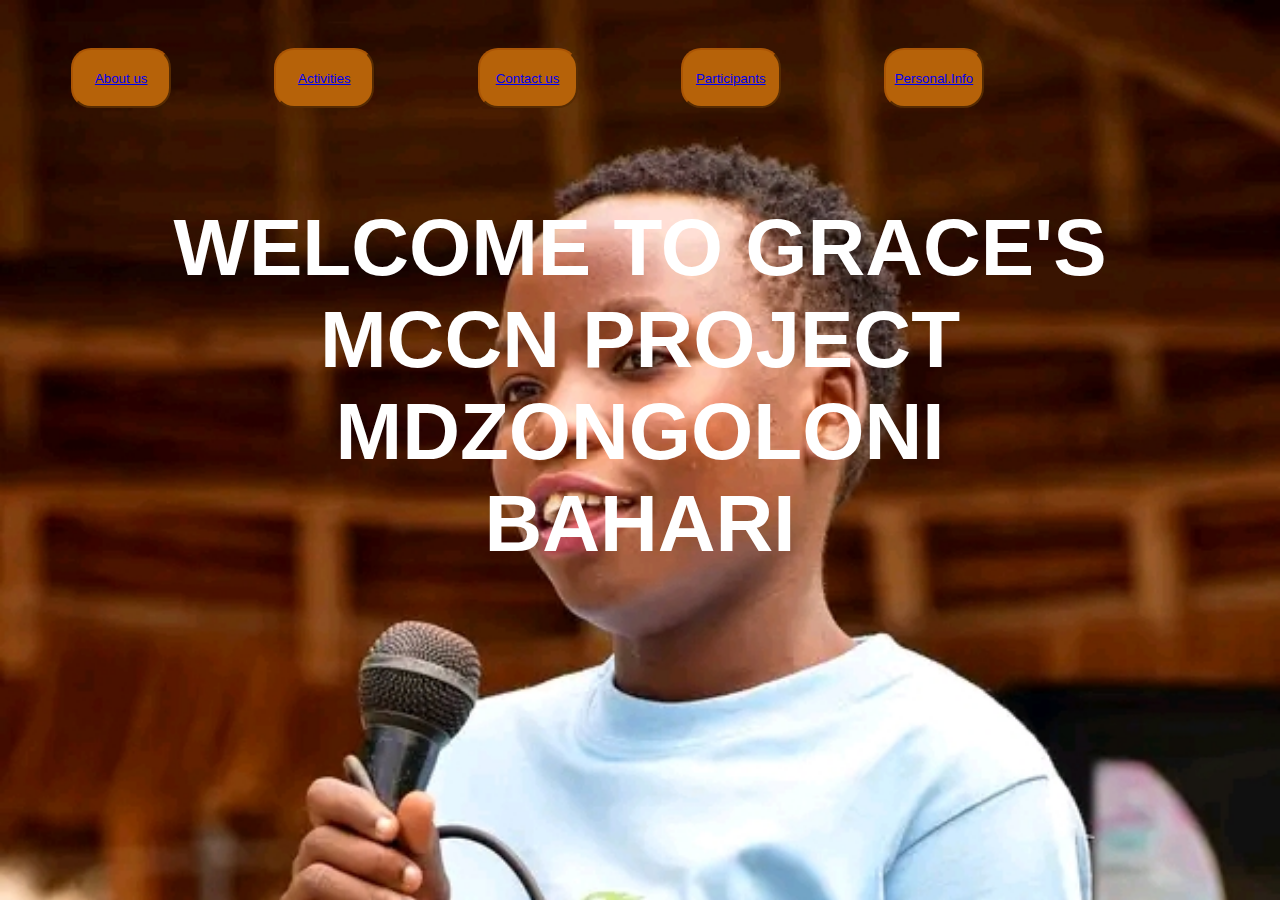
<file: index.html>
<!DOCTYPE html>
<html lang="en">
<head>
    <meta charset="UTF-8">
    <meta http-equiv="X-UA-Compatible" content="IE=edge">
    <meta name="viewport" content="width=device-width, initial-scale=1.0">
    <title>GRACE'S MCCN PROJECT</title>
     <link rel="stylesheet" href="https://cdnjs.cloudflare.com/ajax/libs/font-awesome/4.7.0/css/font-awesome.min.css">
    <link rel="stylesheet" href="style.css">
</head>
<body>
    <div class="content">
        <button><a href="aboutus.html">About us</a></button>
        <button><a href="activities.html">Activities</a></button>
        <button><a href="contact.html">Contact us</a></button>
        <button><a href="participants.html">Participants</a></button>
        <button><a href="personal.html">Personal.Info</a></button>
        </div>
        
    
    <div class="container"><h1>WELCOME TO GRACE'S <br>MCCN PROJECT <br>MDZONGOLONI <br>BAHARI</h1></div>


</body>
</html>
</file>
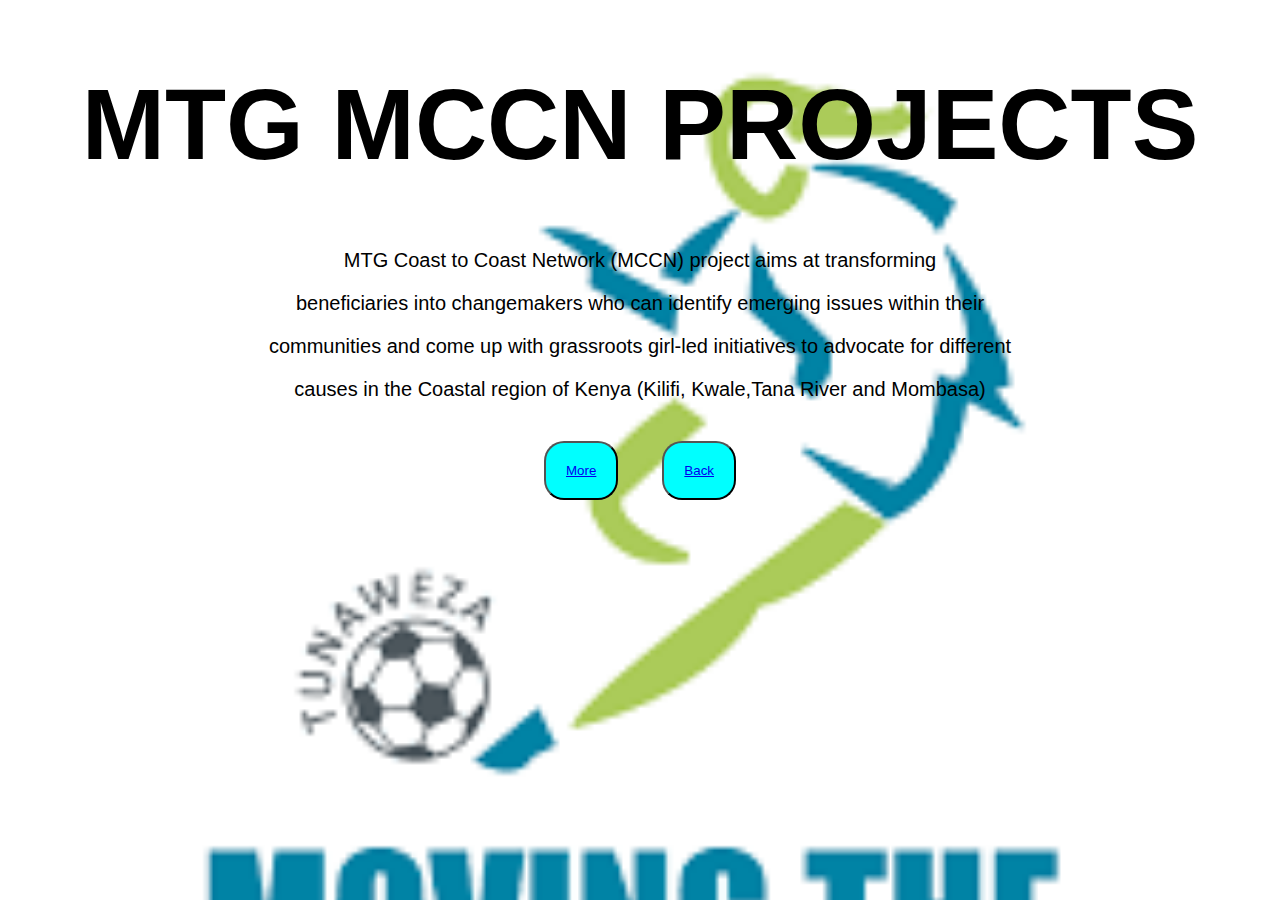
<file: aboutus.html>
<!DOCTYPE html>
<html lang="en">
<head>
    <meta charset="UTF-8">
    <meta http-equiv="X-UA-Compatible" content="IE=edge">
    <meta name="viewport" content="width=device-width, initial-scale=1.0">
    <title>GRACE'S MCCN PROJECT</title>
    <link rel="stylesheet" href="aboutus.css">
</head>
<body>

  <div class="about">
    <h1>MTG MCCN PROJECTS</h1>
    <p>MTG Coast to Coast Network (MCCN) project  aims at transforming </p>
    <p> beneficiaries into changemakers who can identify emerging issues within their </p>
    <p>communities and come up with grassroots girl-led initiatives to advocate for different </p> 
    <p>causes in the Coastal region of Kenya (Kilifi, Kwale,Tana River and Mombasa)</p>
    
    
    <button id="butn"><a href="aboutus2.html">More</a></button>
    <button id="butn2"><a href="index.html">Back</a></button>
  </div>  
</body>
</html>
</file>
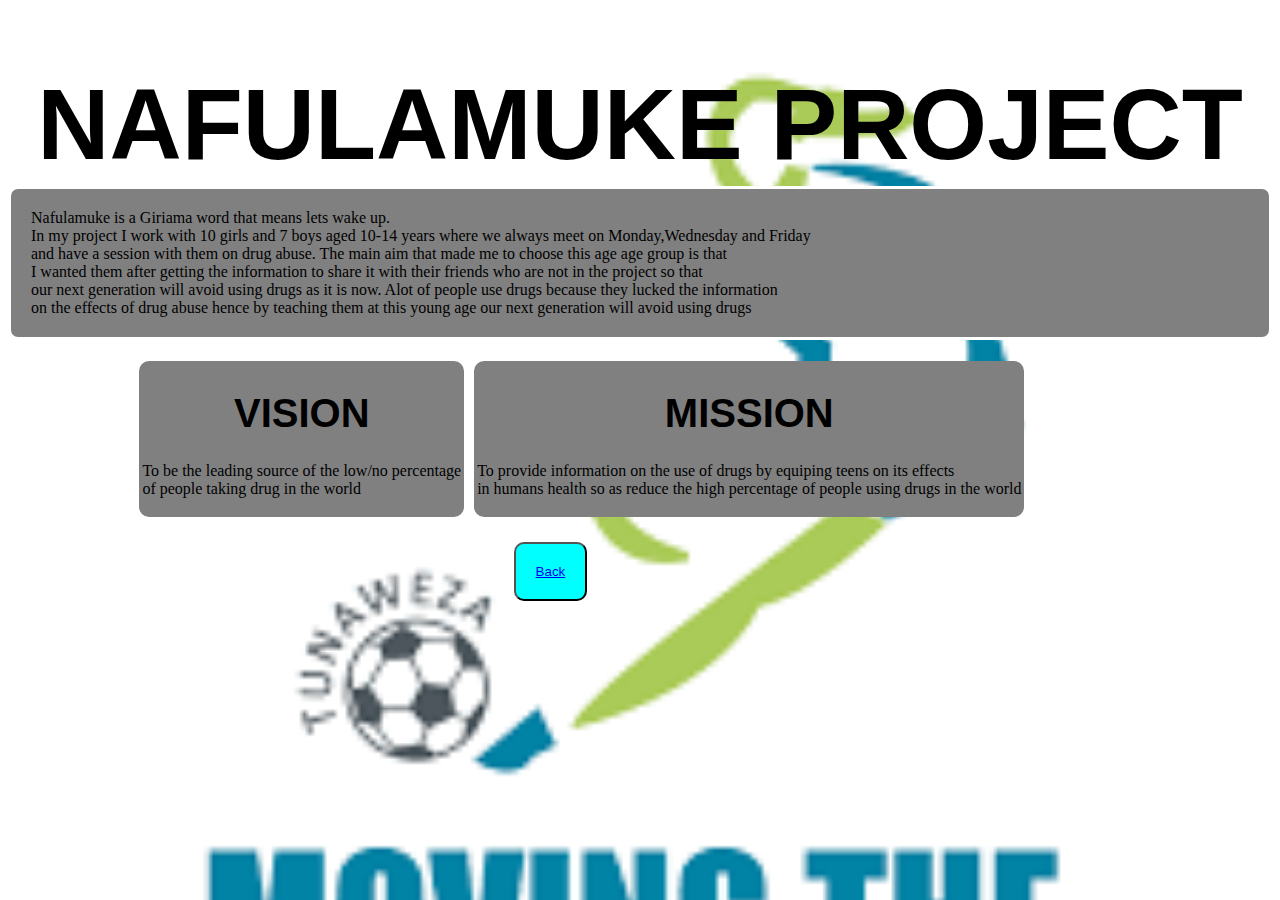
<file: aboutus2.html>
<!DOCTYPE html>
<html lang="en">
<head>
    <meta charset="UTF-8">
    <meta http-equiv="X-UA-Compatible" content="IE=edge">
    <meta name="viewport" content="width=device-width, initial-scale=1.0">
    <title>GRACE'S MCCN PROJECT</title>
    <link rel="stylesheet" href="aboutus2.css">
</head>
<body>
    <div class="project">
        <h1>NAFULAMUKE PROJECT</h1> 
        <p id="par">Nafulamuke is a Giriama word that means lets wake up. <br>
        In my project I work with 10 girls and 7 boys aged 10-14 years where we always meet on 
        Monday,Wednesday and Friday <br>
    and have a session with them on drug abuse. The main aim that made me to choose this age age group is that <br>
I wanted them after getting the information to share it with their friends who are not in the project so that <br>
our next generation will avoid using drugs as it is now. Alot of people use  drugs because they lucked the information <br>
on the effects of drug abuse hence by teaching them at this young age our next generation will avoid using drugs</p>
    </div>
<div class="both">
<div class="mission">
    <h1 id="vis">VISION</h1> 
    <p>To be the leading source of the low/no percentage <br>
    of people taking drug in the world</p>
</div>
    
 <div class="vision">
    <h1 id="mis">MISSION</h1>
    <p>To provide information on the use of drugs by  equiping teens on its effects <br>
    in humans health so as reduce the high percentage  of people using drugs in the world</p>
 
 </div>  
 </div>
 <button id="butn3"><a href="index.html">Back</a></button>
</body>
</html>
</file>
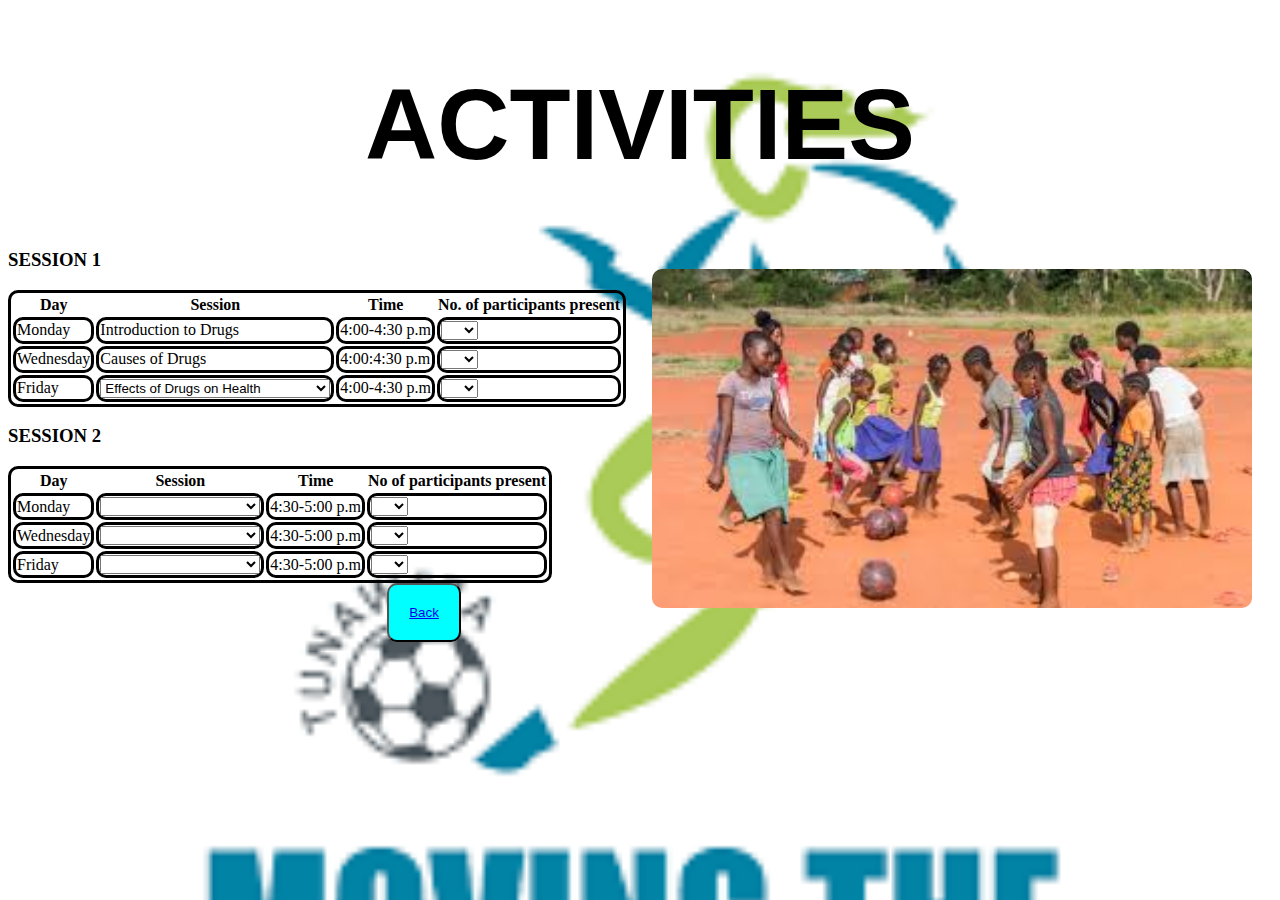
<file: activities.html>
<!DOCTYPE html>
<html lang="en">
<head>
    <meta charset="UTF-8">
    <meta http-equiv="X-UA-Compatible" content="IE=edge">
    <meta name="viewport" content="width=device-width, initial-scale=1.0">
    <title>GRACE'S MCCN PROJECT</title>
    <link rel="stylesheet" href="activities.css">
</head>
<body>
    <div class="tables">
        <h1>ACTIVITIES</h1>
        <img src="/images/imge9.jpeg" id="imge9">
        <h3>SESSION 1</h3>
        <table class="table">
            <tr>
                <th>Day</th>
                <th>Session</th>
                <th>Time</th>
                <th>No. of participants present</th>

            </tr>
            <tr>
                <td>Monday</td>
                <td>Introduction to Drugs</td>
                <td>4:00-4:30 p.m</td>
                <td><select>
                    <option></option>
                    <option>1</option>
                    <option>2</option>
                    <option>3</option>
                    <option>4</option>
                    <option>5</option>
                    <option>6</option>
                    <option>7</option>
                    <option>8</option>
                    <option>9</option>
                    <option>10</option>
                    <option>11</option>
                    <option>12</option>
                    <option>13</option>
                    <option>14</option>
                    <option>15</option>
                    <option>16</option>
                    <option>17</option>
                </select></td>
            </tr>
            <tr>
                <td>Wednesday</td>
                <td>Causes of Drugs</td>
                <td>4:00:4:30 p.m</td>
                <td><select>
                    <option></option>
                    <option>1</option>
                    <option>2</option>
                    <option>3</option>
                    <option>4</option>
                    <option>5</option>
                    <option>6</option>
                    <option>7</option>
                    <option>8</option>
                    <option>9</option>
                    <option>10</option>
                    <option>11</option>
                    <option>12</option>
                    <option>13</option>
                    <option>14</option>
                    <option>15</option>
                    <option>16</option>
                    <option>17</option>
                </select></td>
            </tr>
            <tr>
                <td>Friday</td>
                <td><select>
                    <option>Effects of Drugs on Health</option>
                    <option>Effects of Drugs for the Community</option>
                    <option>Social Effects of Drugs</option>
                    <option>Psychological Effects of Drugs</option>
                </select></td>
                <td>4:00-4:30 p.m</td>
                <td><select>
                    <option></option>
                    <option>1</option>
                    <option>2</option>
                    <option>3</option>
                    <option>4</option>
                    <option>5</option>
                    <option>6</option>
                    <option>7</option>
                    <option>8</option>
                    <option>9</option>
                    <option>10</option>
                    <option>11</option>
                    <option>12</option>
                    <option>13</option>
                    <option>14</option>
                    <option>15</option>
                    <option>16</option>
                    <option>17</option>
                </select></td>
            </tr>
            </table>
<h3>SESSION 2</h3>
            <table class="table2">
                <tr>
                    <th>Day</th>
                    <th>Session</th>
                    <th>Time</th>
                    <th>No of participants present</th>
                </tr>
                <tr>
                    <td>Monday</td>
                    <td><select>
                        <option></option>
                        <option>Passing and controlling</option>
                        <option>Receiving and turning</option>
                        <option>Heading</option>
                        <option>Shooting</option>
                        <option>Juggling</option>
                        <option>Dribbling</option>
                         </select></td>
                         <td>4:30-5:00 p.m</td>
                         <td><select>
                            <option></option>
                            <option>1</option>
                            <option>2</option>
                            <option>3</option>
                            <option>4</option>
                            <option>5</option>
                            <option>6</option>
                            <option>7</option>
                            <option>8</option>
                            <option>9</option>
                            <option>10</option>
                            <option>11</option>
                            <option>12</option>
                            <option>13</option>
                            <option>14</option>
                            <option>15</option>
                            <option>16</option>
                            <option>17</option>
                        </select></td>
                </tr>
                <tr>
                    <td>Wednesday</td>
                    <td><select>
                        <option></option>
                        <option>Passing and controlling</option>
                        <option>Receiving and turning</option>
                        <option>Heading</option>
                        <option>Shooting</option>
                        <option>Juggling</option>
                        <option>Dribbling</option>
                         </select></td>

                         <td>4:30-5:00 p.m</td>
                         <td><select>
                            <option></option>
                            <option>1</option>
                            <option>2</option>
                            <option>3</option>
                            <option>4</option>
                            <option>5</option>
                            <option>6</option>
                            <option>7</option>
                            <option>8</option>
                            <option>9</option>
                            <option>10</option>
                            <option>11</option>
                            <option>12</option>
                            <option>13</option>
                            <option>14</option>
                            <option>15</option>
                            <option>16</option>
                            <option>17</option>
                        </select></td>
                </tr>
                <tr>
                    <td>Friday</td>
                    <td><select>
                        <option></option>
                        <option>Passing and controlling</option>
                        <option>Receiving and turning</option>
                        <option>Heading</option>
                        <option>Shooting</option>
                        <option>Juggling</option>
                        <option>Dribbling</option>
                         </select></td>
                         <td>4:30-5:00 p.m</td>
                         <td><select>
                            <option></option>
                            <option>1</option>
                            <option>2</option>
                            <option>3</option>
                            <option>4</option>
                            <option>5</option>
                            <option>6</option>
                            <option>7</option>
                            <option>8</option>
                            <option>9</option>
                            <option>10</option>
                            <option>11</option>
                            <option>12</option>
                            <option>13</option>
                            <option>14</option>
                            <option>15</option>
                            <option>16</option>
                            <option>17</option>
                        </select></td>
                </tr>
            </table>
            <button><a href="index.html">Back</a></button>
    </div>
</body>
</html>
</file>
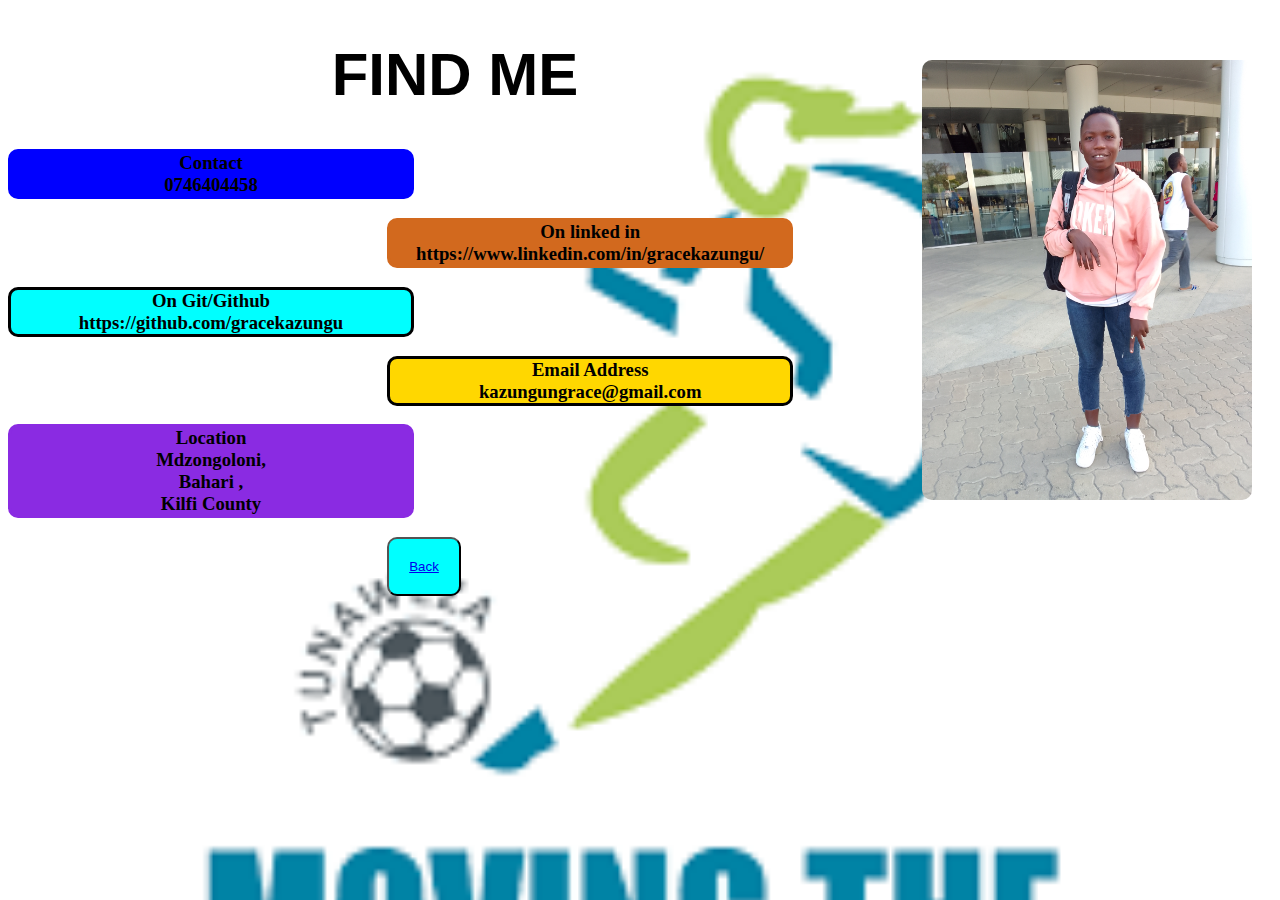
<file: contact.html>
<!DOCTYPE html>
<html lang="en">
<head>
    <meta charset="UTF-8">
    <meta http-equiv="X-UA-Compatible" content="IE=edge">
    <meta name="viewport" content="width=device-width, initial-scale=1.0">
    <title>GRACE'S MCCN PROJECT</title>
    <link rel="stylesheet" href="contact.css">
</head>
<body>
    <div class="location">
        <img src="images/imge4.jpg" id="imge4">
        <h1>FIND ME</h1>
        <h3 id="contact">Contact <br>0746404458</h3>
        <h3 id="link">On linked in <br>https://www.linkedin.com/in/gracekazungu/</h3>
        <h3 id="git">On Git/Github <br>https://github.com/gracekazungu</h3>
        <h3 id="email">Email Address <br>kazungungrace@gmail.com</h3>
        <h3 id="loc">Location <br> Mdzongoloni, <br>Bahari ,<br>Kilfi County</h3>

        <button id="butn6"><a href="index.html">Back</a></button>
    </div>
</body>
</html>
</file>
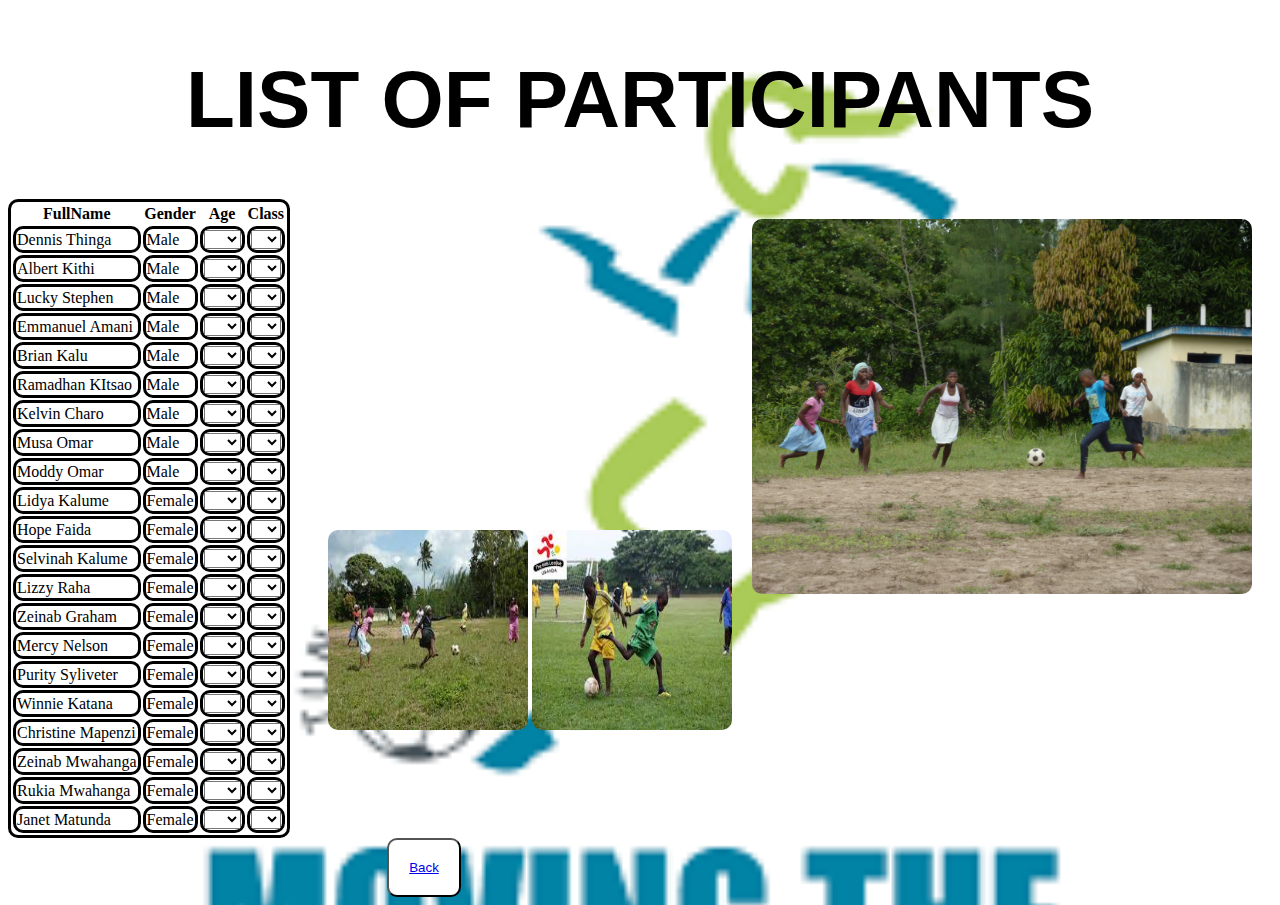
<file: participants.html>
<!DOCTYPE html>
<html lang="en">
<head>
    <meta charset="UTF-8">
    <meta http-equiv="X-UA-Compatible" content="IE=edge">
    <meta name="viewport" content="width=device-width, initial-scale=1.0">
    <title>GRACE'S MCCN PROJECT</title>
    <link rel="stylesheet" href="participants.css">
</head>
<body>
   <div class="both">
    <h1>LIST OF PARTICIPANTS</h1>
    <div class="images1">
        <img src="images/imge5.jpeg" id="image">
        <img src="/images/imge7.jpeg" id="imge7">
        <img src="/images/imge10.jpeg" id="imge10">
    </div>
   
<table class="table4">
    <tr>
        <th>FullName</th>
        <th>Gender</th>
        <th>Age</th>
        <th>Class</th>
</tr>
<tr>
    <td>Dennis Thinga</td>
    <td>Male</td>
<td><select>
    <option></option>
    <option>10</option>
    <option>11</option>
    <option>12</option>
    <option>13</option>
    <option>14</option>
</select></td>
<td><select>
    <option></option>
    <option>4</option>
    <option>5</option>
    <option>6</option>
    <option>7</option>
    <option>8</option>
</select></td>
</tr>
<tr>
    <td>Albert Kithi</td>
    <td>Male</td>
<td><select>
    <option></option>
    <option>10</option>
    <option>11</option>
    <option>12</option>
    <option>13</option>
    <option>14</option>
</select></td>
<td><select>
    <option></option>
    <option>4</option>
    <option>5</option>
    <option>6</option>
    <option>7</option>
    <option>8</option>
</select></td>
</tr>
<tr>
    <td>Lucky Stephen</td>
    <td>Male</td>
<td><select>
    <option></option>
    <option>10</option>
    <option>11</option>
    <option>12</option>
    <option>13</option>
    <option>14</option>
</select></td>
<td><select>
    <option></option>
    <option>4</option>
    <option>5</option>
    <option>6</option>
    <option>7</option>
    <option>8</option>
</select></td>
</tr>
<tr>
<td>Emmanuel Amani</td>
    <td>Male</td>
<td><select>
    <option></option>
    <option>10</option>
    <option>11</option>
    <option>12</option>
    <option>13</option>
    <option>14</option>
</select></td>
<td><select>
    <option></option>
    <option>4</option>
    <option>5</option>
    <option>6</option>
    <option>7</option>
    <option>8</option>
</select></td>
</tr>
<tr>
<td>Brian Kalu</td>
    <td>Male</td>
<td><select>
    <option></option>
    <option>10</option>
    <option>11</option>
    <option>12</option>
    <option>13</option>
    <option>14</option>
</select></td>
<td><select>
    <option></option>
    <option>4</option>
    <option>5</option>
    <option>6</option>
    <option>7</option>
    <option>8</option>
</select></td>
</tr>
<tr>
    <td>Ramadhan KItsao</td>
    <td>Male</td>
<td><select>
    <option></option>
    <option>10</option>
    <option>11</option>
    <option>12</option>
    <option>13</option>
    <option>14</option>
</select></td>
<td><select>
    <option></option>
    <option>4</option>
    <option>5</option>
    <option>6</option>
    <option>7</option>
    <option>8</option>
</select></td>
</tr>
<tr>
<td>Kelvin Charo</td>
    <td>Male</td>
<td><select>
    <option></option>
    <option>10</option>
    <option>11</option>
    <option>12</option>
    <option>13</option>
    <option>14</option>
</select></td>
<td><select>
    <option></option>
    <option>4</option>
    <option>5</option>
    <option>6</option>
    <option>7</option>
    <option>8</option>
</select></td>
</tr>
<tr>
<td>Musa Omar</td>
    <td>Male</td>
<td><select>
    <option></option>
    <option>10</option>
    <option>11</option>
    <option>12</option>
    <option>13</option>
    <option>14</option>
</select></td>
<td><select>
    <option></option>
    <option>4</option>
    <option>5</option>
    <option>6</option>
    <option>7</option>
    <option>8</option>
</select></td>
</tr>
<tr>
<td>Moddy Omar</td>
    <td>Male</td>
<td><select>
    <option></option>
    <option>10</option>
    <option>11</option>
    <option>12</option>
    <option>13</option>
    <option>14</option>
</select></td>
<td><select>
    <option></option>
    <option>4</option>
    <option>5</option>
    <option>6</option>
    <option>7</option>
    <option>8</option>
</select></td>
</tr>
<tr>
<td>Lidya Kalume</td>
    <td>Female</td>
<td><select>
    <option></option>
    <option>10</option>
    <option>11</option>
    <option>12</option>
    <option>13</option>
    <option>14</option>
</select></td>
<td><select>
    <option></option>
    <option>4</option>
    <option>5</option>
    <option>6</option>
    <option>7</option>
    <option>8</option>
</select></td>
</tr>
<tr>
<td>Hope Faida</td>
    <td>Female</td>
<td><select>
    <option></option>
    <option>10</option>
    <option>11</option>
    <option>12</option>
    <option>13</option>
    <option>14</option>
</select></td>
<td><select>
    <option></option>
    <option>4</option>
    <option>5</option>
    <option>6</option>
    <option>7</option>
    <option>8</option>
</select></td>
</tr>
<tr>
    <td>Selvinah Kalume</td>
    <td>Female</td>
<td><select>
    <option></option>
    <option>10</option>
    <option>11</option>
    <option>12</option>
    <option>13</option>
    <option>14</option>
</select></td>
<td><select>
    <option></option>
    <option>4</option>
    <option>5</option>
    <option>6</option>
    <option>7</option>
    <option>8</option>
</select></td>
</tr>
<tr>
<td>Lizzy Raha</td>
    <td>Female</td>
<td><select>
    <option></option>
    <option>10</option>
    <option>11</option>
    <option>12</option>
    <option>13</option>
    <option>14</option>
</select></td>
<td><select>
    <option></option>
    <option>4</option>
    <option>5</option>
    <option>6</option>
    <option>7</option>
    <option>8</option>
</select></td>
</tr>
<tr>
<td>Zeinab Graham</td>
    <td>Female</td>
<td><select>
    <option></option>
    <option>10</option>
    <option>11</option>
    <option>12</option>
    <option>13</option>
    <option>14</option>
</select></td>
<td><select>
    <option></option>
    <option>4</option>
    <option>5</option>
    <option>6</option>
    <option>7</option>
    <option>8</option>
</select></td>
</tr>
<tr>
<td>Mercy Nelson</td>
    <td>Female</td>
<td><select>
    <option></option>
    <option>10</option>
    <option>11</option>
    <option>12</option>
    <option>13</option>
    <option>14</option>
</select></td>
<td><select>
    <option></option>
    <option>4</option>
    <option>5</option>
    <option>6</option>
    <option>7</option>
    <option>8</option>
</select></td>
</tr>
<tr>
<td>Purity Syliveter</td>
    <td>Female</td>
<td><select>
    <option></option>
    <option>10</option>
    <option>11</option>
    <option>12</option>
    <option>13</option>
    <option>14</option>
</select></td>
<td><select>
    <option></option>
    <option>4</option>
    <option>5</option>
    <option>6</option>
    <option>7</option>
    <option>8</option>
</select></td>
</tr>
<tr>
<td>Winnie Katana</td>
    <td>Female</td>
<td><select>
    <option></option>
    <option>10</option>
    <option>11</option>
    <option>12</option>
    <option>13</option>
    <option>14</option>
</select></td>
<td><select>
    <option></option>
    <option>4</option>
    <option>5</option>
    <option>6</option>
    <option>7</option>
    <option>8</option>
</select></td>
</tr>
<tr>
<td>Christine Mapenzi</td>
    <td>Female</td>
<td><select>
    <option></option>
    <option>10</option>
    <option>11</option>
    <option>12</option>
    <option>13</option>
    <option>14</option>
</select></td>
<td><select>
    <option></option>
    <option>4</option>
    <option>5</option>
    <option>6</option>
    <option>7</option>
    <option>8</option>
</select></td>
</tr>
<tr>
<td>Zeinab Mwahanga</td>
    <td>Female</td>
<td><select>
    <option></option>
    <option>10</option>
    <option>11</option>
    <option>12</option>
    <option>13</option>
    <option>14</option>
</select></td>
<td><select>
    <option></option>
    <option>4</option>
    <option>5</option>
    <option>6</option>
    <option>7</option>
    <option>8</option>
</select></td>
</tr>
<tr>
<td>Rukia Mwahanga</td>
    <td>Female</td>
<td><select>
    <option></option>
    <option>10</option>
    <option>11</option>
    <option>12</option>
    <option>13</option>
    <option>14</option>
</select></td>
<td><select>
    <option></option>
    <option>4</option>
    <option>5</option>
    <option>6</option>
    <option>7</option>
    <option>8</option>
</select></td>
</tr>
<tr>
<td>Janet Matunda</td>
    <td>Female</td>
<td><select>
    <option></option>
    <option>10</option>
    <option>11</option>
    <option>12</option>
    <option>13</option>
    <option>14</option>
</select></td>
<td><select>
    <option></option>
    <option>4</option>
    <option>5</option>
    <option>6</option>
    <option>7</option>
    <option>8</option>
</select></td>
</tr>
</table>
<button><a href="index.html">Back</a></button>
   </div> 
   
</body>
</html>
</file>
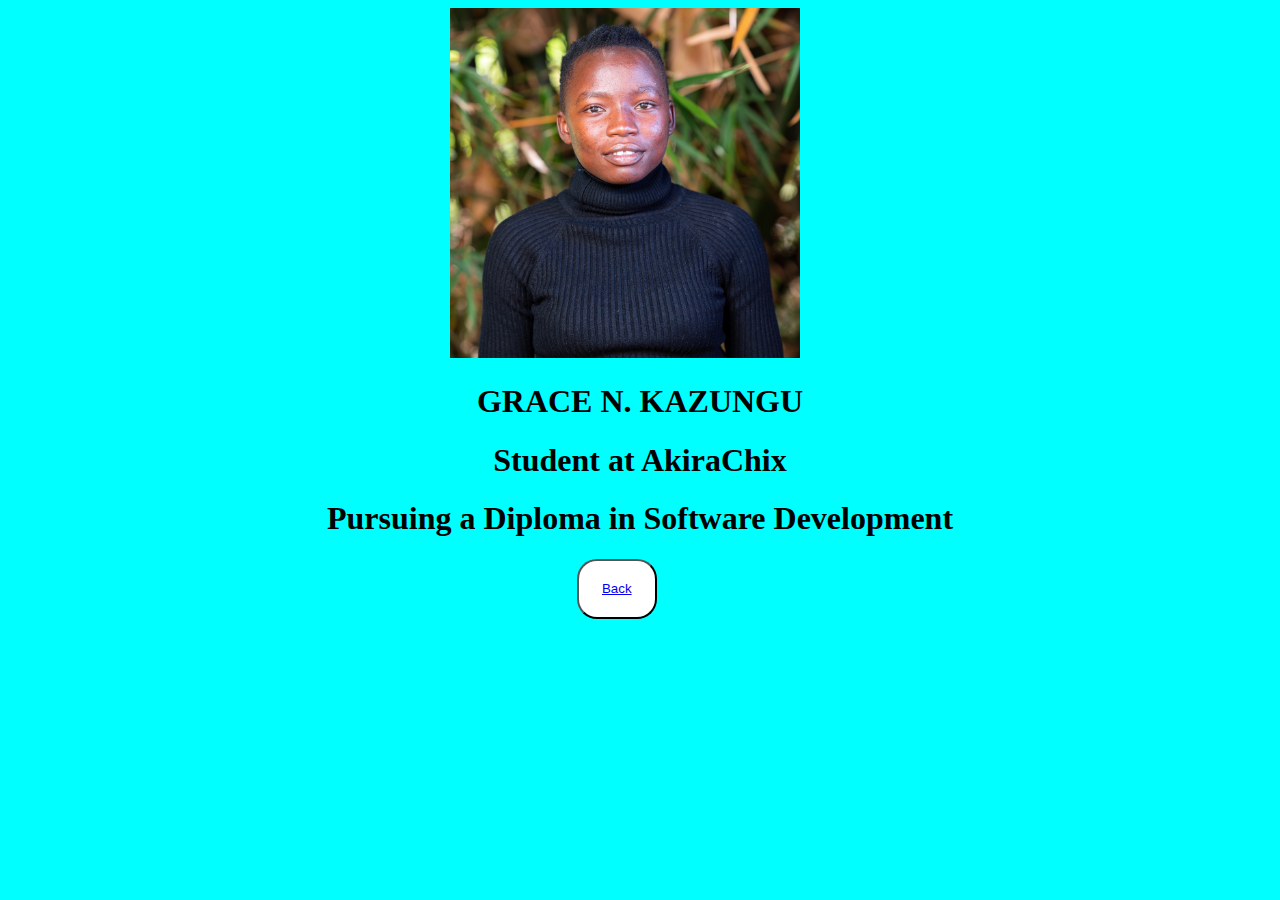
<file: personal.html>
<!DOCTYPE html>
<html lang="en">
<head>
    <meta charset="UTF-8">
    <meta http-equiv="X-UA-Compatible" content="IE=edge">
    <meta name="viewport" content="width=device-width, initial-scale=1.0">
    <title>GRACE'S MCCN PROJECT</title>
    <link rel="stylesheet" href="personal.css">
</head>
<body>
  <img src="/images/14thFeb2023-99 (1).jpg" id="img2">
  <div class="person">
    <h1>GRACE N. KAZUNGU</h1>  
    <h1>Student at AkiraChix</h1>
    <h1>Pursuing a Diploma in Software Development</h1>
  </div>
  <button id="btn"><a href="index.html">Back</a></button>
  
</body>
</html>
</file>
<file: style.css>
body{
    background-image: url(/images/imge2.jpg);
    background-attachment: fixed;
    background-size: cover;
    background-repeat: no-repeat;
    opacity: inherit;
}
.container{font-size: 40px;font-family: Arial, Helvetica, sans-serif;text-align: center;color: white;}
.content{display: flex;text-align: center;}
button{background-color: rgb(182, 98, 9);border-color: rgb(170, 85, 5);border-radius: 20px;margin: 40px;margin-left: 5%;width: 100px;height: 60px;}

@media(max-width: 840px){
    .content{display: grid;}
    button{margin: 2px;}
    .container{font-size: 20px;text-align: left;}
}
</file>
<file: aboutus.css>
body{background-image: url(/images/logo.png);
    background-attachment: fixed;
    background-size: cover;
    background-repeat: no-repeat;
}
.about{text-align: center;}
h1{font-size: 100px;font-family: Arial, Helvetica, sans-serif}
p{font-size: 20px;font-family: Arial, Helvetica, sans-serif;}

#butn{background-color: aqua;border-radius: 20px;padding: 20px;margin: 20px;}
#butn2{background-color: aqua;border-radius: 20px;padding: 20px;margin: 20px;}

@media(max-width: 840px){
    h1{font-size: 55px;}
}
</file>
<file: aboutus2.css>
body{background-image: url(/images/logo.png);
    background-attachment: fixed;
    background-size: cover;
    background-repeat: no-repeat;
}
.project{}
h1{text-align: center;font-size: 100px;font-family: Arial, Helvetica, sans-serif;}
  #par{border-style: solid;border-radius: 10px;background-color: gray;
    border-color: white;padding: 20px;margin-top: -5%;}

.both{display: flex;margin-left: 10%;}
.vision{border-style: solid;background-color: gray;border-color: gray;border-radius: 10px;margin: 5px;}
.mission{border-style: solid;background-color: gray;border-color: gray;border-radius: 10px;margin: 5px;}

#butn3{background-color: aqua;padding: 20px;margin: 20px;border-radius: 10px;margin-left: 40%;}
#vis{font-size: 40px;}
#mis{font-size: 40px;}

@media(max-width: 840px){
  h1{font-size: 50px;}

  .both{margin-left: 1%;}
}
</file>
<file: activities.css>
body{background-image: url(/images/logo.png);
    background-attachment: fixed;
    background-size: cover;
    background-repeat: no-repeat;}
.tables{}
h1{font-size: 100px;font-family: Arial, Helvetica, sans-serif;text-align: center;}
button{background-color: aqua;padding: 20px;border-radius: 10px;margin-left: 30%;}
table tr td {border-style: solid;border-radius: 10px;}
#imge9{float: right;width: 600px;border-radius: 10px;margin: 20px;}
.table{border-style: solid;border-color: black;border-radius: 10px;}
.table2{border-style: solid;border-color: black;border-radius: 10px;}

@media(max-width: 840px){
    #imge9{width: 320px;}
    h1{font-size: 50px;}

    .table{width: 80px;}
}
</file>
<file: contact.css>
body{background-image: url(/images/logo.png);
    background-attachment: fixed;
    background-size: cover;
    background-repeat: no-repeat;}
.location{}
h1{text-align: center;font-size: 60px;font-family: Arial, Helvetica, sans-serif;}
#contact{border-style: solid;background-color: blue;
    border-color: blue;border-radius: 10px;text-align: center;width: 400px;}
#git{border-style: solid;background-color: aqua;border-color:
     black;border-radius: 10px;text-align: center;width: 400px;}
#loc{border-style: solid;background-color: blueviolet;
    border-color: blueviolet;border-radius: 10px;text-align: center;width: 400px;}
#link{border-style: solid;background-color: chocolate;
    border-color: chocolate;border-radius: 10px;text-align: center;width: 400px;margin-left: 30%;}
#email{border-style: solid;background-color: gold;border-color:
     black;border-radius: 10px;text-align: center;width: 400px;margin-left: 30%;}
#imge4{float: right;width: 330px;margin: 20px;border-radius: 10px;}
#butn6{background-color: aqua;padding: 20px;border-radius: 10px;margin-left: 30%;}

@media(max-width: 840px){
    #link{margin-left: 1%;}
    #email{margin-left: 1%;}
}
</file>
<file: participants.css>
body{background-image: url(/images/logo.png);
    background-attachment: fixed;
    background-size: cover;
    background-repeat: no-repeat;}
.both{}
h1{font-size: 80px;font-family: Arial, Helvetica, sans-serif;text-align: center;}
#image{width: 500px;float: right;margin: 20px;border-radius: 10px;}
table tr td{border-radius: 10px;border-style: solid;margin-right: -30%;}
.images1{float: right;}
#imge7{width: 200px;height: 200px;margin-top: 35%;border-radius: 10px;}
#imge10{width: 200px;height: 200px;border-radius: 10px;}
button{background-color: white;padding: 20px;border-radius: 10px;margin-left: 30%;}
.table4{border-style: solid;border-color: black;border-radius: 10px;}

@media(max-width: 840px){
    #image{width: 300px;}
    #imge7{width: 300px;}
    #imge10{width: 300px;}
    h1{font-size: 40px;}
}
</file>
<file: personal.css>
body{background-color: aqua;}
#img2{width: 350px;margin-left: 35%;}

.person{text-align: center;}

#btn{background-color: white;border-radius: 20px;width: 80px;height: 60px;margin-left: 45%;}

@media(max-width: 840px){
    #img2{margin-left: -0%;width: 350px;}
}
</file>
